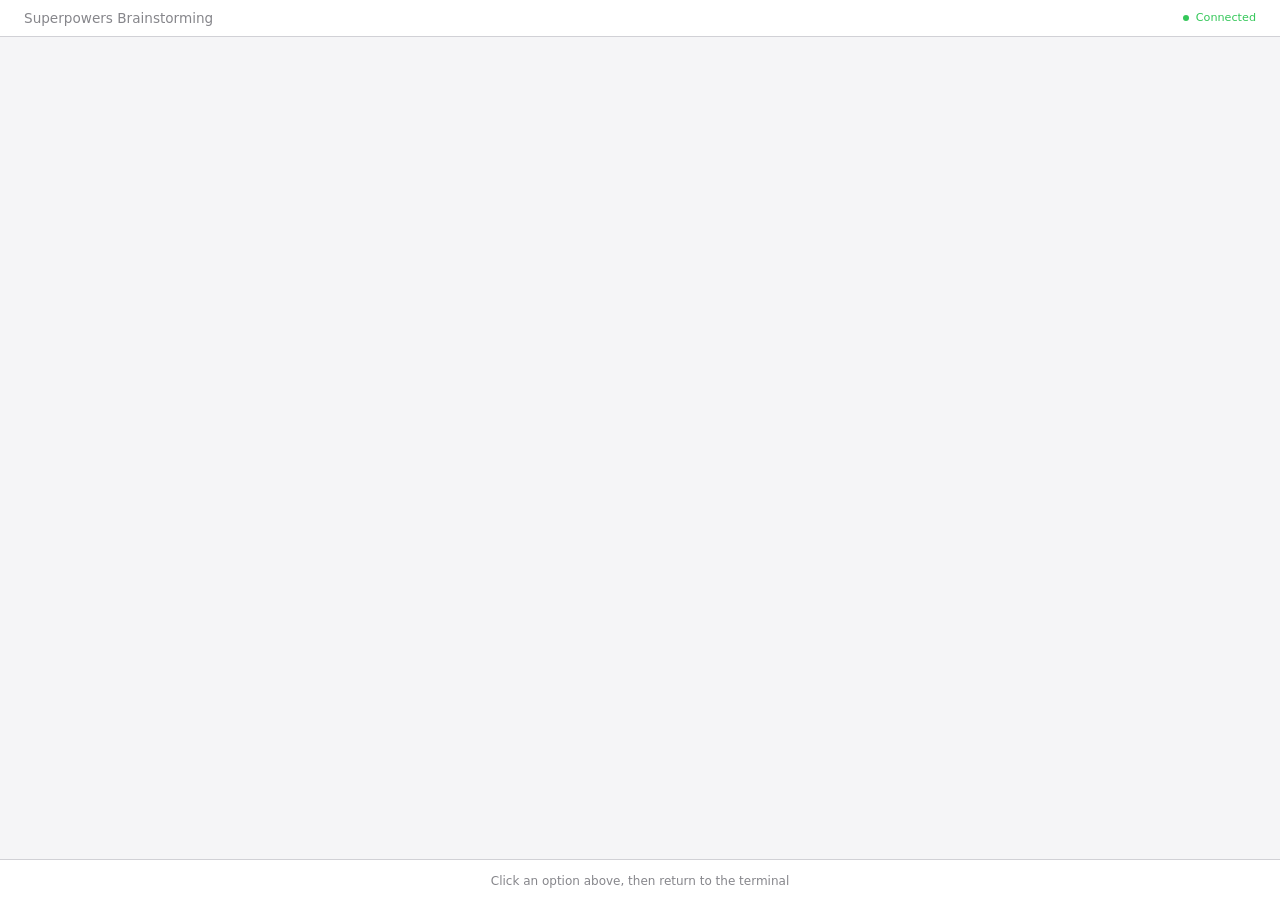
<file: .agent/skills/brainstorming/scripts/frame-template.html>
<!DOCTYPE html>
<html>
<head>
  <meta charset="utf-8">
  <title>Superpowers Brainstorming</title>
  <style>
    /*
     * BRAINSTORM COMPANION FRAME TEMPLATE
     *
     * This template provides a consistent frame with:
     * - OS-aware light/dark theming
     * - Fixed header and selection indicator bar
     * - Scrollable main content area
     * - CSS helpers for common UI patterns
     *
     * Content is injected via placeholder comment in #claude-content.
     */

    * { box-sizing: border-box; margin: 0; padding: 0; }
    html, body { height: 100%; overflow: hidden; }

    /* ===== THEME VARIABLES ===== */
    :root {
      --bg-primary: #f5f5f7;
      --bg-secondary: #ffffff;
      --bg-tertiary: #e5e5e7;
      --border: #d1d1d6;
      --text-primary: #1d1d1f;
      --text-secondary: #86868b;
      --text-tertiary: #aeaeb2;
      --accent: #0071e3;
      --accent-hover: #0077ed;
      --success: #34c759;
      --warning: #ff9f0a;
      --error: #ff3b30;
      --selected-bg: #e8f4fd;
      --selected-border: #0071e3;
    }

    @media (prefers-color-scheme: dark) {
      :root {
        --bg-primary: #1d1d1f;
        --bg-secondary: #2d2d2f;
        --bg-tertiary: #3d3d3f;
        --border: #424245;
        --text-primary: #f5f5f7;
        --text-secondary: #86868b;
        --text-tertiary: #636366;
        --accent: #0a84ff;
        --accent-hover: #409cff;
        --selected-bg: rgba(10, 132, 255, 0.15);
        --selected-border: #0a84ff;
      }
    }

    body {
      font-family: system-ui, -apple-system, BlinkMacSystemFont, sans-serif;
      background: var(--bg-primary);
      color: var(--text-primary);
      display: flex;
      flex-direction: column;
      line-height: 1.5;
    }

    /* ===== FRAME STRUCTURE ===== */
    .header {
      background: var(--bg-secondary);
      padding: 0.5rem 1.5rem;
      display: flex;
      justify-content: space-between;
      align-items: center;
      border-bottom: 1px solid var(--border);
      flex-shrink: 0;
    }
    .header h1 { font-size: 0.85rem; font-weight: 500; color: var(--text-secondary); }
    .header .status { font-size: 0.7rem; color: var(--success); display: flex; align-items: center; gap: 0.4rem; }
    .header .status::before { content: ''; width: 6px; height: 6px; background: var(--success); border-radius: 50%; }

    .main { flex: 1; overflow-y: auto; }
    #claude-content { padding: 2rem; min-height: 100%; }

    .indicator-bar {
      background: var(--bg-secondary);
      border-top: 1px solid var(--border);
      padding: 0.5rem 1.5rem;
      flex-shrink: 0;
      text-align: center;
    }
    .indicator-bar span {
      font-size: 0.75rem;
      color: var(--text-secondary);
    }
    .indicator-bar .selected-text {
      color: var(--accent);
      font-weight: 500;
    }

    /* ===== TYPOGRAPHY ===== */
    h2 { font-size: 1.5rem; font-weight: 600; margin-bottom: 0.5rem; }
    h3 { font-size: 1.1rem; font-weight: 600; margin-bottom: 0.25rem; }
    .subtitle { color: var(--text-secondary); margin-bottom: 1.5rem; }
    .section { margin-bottom: 2rem; }
    .label { font-size: 0.7rem; color: var(--text-secondary); text-transform: uppercase; letter-spacing: 0.05em; margin-bottom: 0.5rem; }

    /* ===== OPTIONS (for A/B/C choices) ===== */
    .options { display: flex; flex-direction: column; gap: 0.75rem; }
    .option {
      background: var(--bg-secondary);
      border: 2px solid var(--border);
      border-radius: 12px;
      padding: 1rem 1.25rem;
      cursor: pointer;
      transition: all 0.15s ease;
      display: flex;
      align-items: flex-start;
      gap: 1rem;
    }
    .option:hover { border-color: var(--accent); }
    .option.selected { background: var(--selected-bg); border-color: var(--selected-border); }
    .option .letter {
      background: var(--bg-tertiary);
      color: var(--text-secondary);
      width: 1.75rem; height: 1.75rem;
      border-radius: 6px;
      display: flex; align-items: center; justify-content: center;
      font-weight: 600; font-size: 0.85rem; flex-shrink: 0;
    }
    .option.selected .letter { background: var(--accent); color: white; }
    .option .content { flex: 1; }
    .option .content h3 { font-size: 0.95rem; margin-bottom: 0.15rem; }
    .option .content p { color: var(--text-secondary); font-size: 0.85rem; margin: 0; }

    /* ===== CARDS (for showing designs/mockups) ===== */
    .cards { display: grid; grid-template-columns: repeat(auto-fit, minmax(280px, 1fr)); gap: 1rem; }
    .card {
      background: var(--bg-secondary);
      border: 1px solid var(--border);
      border-radius: 12px;
      overflow: hidden;
      cursor: pointer;
      transition: all 0.15s ease;
    }
    .card:hover { border-color: var(--accent); transform: translateY(-2px); box-shadow: 0 4px 12px rgba(0,0,0,0.1); }
    .card.selected { border-color: var(--selected-border); border-width: 2px; }
    .card-image { background: var(--bg-tertiary); aspect-ratio: 16/10; display: flex; align-items: center; justify-content: center; }
    .card-body { padding: 1rem; }
    .card-body h3 { margin-bottom: 0.25rem; }
    .card-body p { color: var(--text-secondary); font-size: 0.85rem; }

    /* ===== MOCKUP CONTAINER ===== */
    .mockup {
      background: var(--bg-secondary);
      border: 1px solid var(--border);
      border-radius: 12px;
      overflow: hidden;
      margin-bottom: 1.5rem;
    }
    .mockup-header {
      background: var(--bg-tertiary);
      padding: 0.5rem 1rem;
      font-size: 0.75rem;
      color: var(--text-secondary);
      border-bottom: 1px solid var(--border);
    }
    .mockup-body { padding: 1.5rem; }

    /* ===== SPLIT VIEW (side-by-side comparison) ===== */
    .split { display: grid; grid-template-columns: 1fr 1fr; gap: 1.5rem; }
    @media (max-width: 700px) { .split { grid-template-columns: 1fr; } }

    /* ===== PROS/CONS ===== */
    .pros-cons { display: grid; grid-template-columns: 1fr 1fr; gap: 1rem; margin: 1rem 0; }
    .pros, .cons { background: var(--bg-secondary); border-radius: 8px; padding: 1rem; }
    .pros h4 { color: var(--success); font-size: 0.85rem; margin-bottom: 0.5rem; }
    .cons h4 { color: var(--error); font-size: 0.85rem; margin-bottom: 0.5rem; }
    .pros ul, .cons ul { margin-left: 1.25rem; font-size: 0.85rem; color: var(--text-secondary); }
    .pros li, .cons li { margin-bottom: 0.25rem; }

    /* ===== PLACEHOLDER (for mockup areas) ===== */
    .placeholder {
      background: var(--bg-tertiary);
      border: 2px dashed var(--border);
      border-radius: 8px;
      padding: 2rem;
      text-align: center;
      color: var(--text-tertiary);
    }

    /* ===== INLINE MOCKUP ELEMENTS ===== */
    .mock-nav { background: var(--accent); color: white; padding: 0.75rem 1rem; display: flex; gap: 1.5rem; font-size: 0.9rem; }
    .mock-sidebar { background: var(--bg-tertiary); padding: 1rem; min-width: 180px; }
    .mock-content { padding: 1.5rem; flex: 1; }
    .mock-button { background: var(--accent); color: white; border: none; padding: 0.5rem 1rem; border-radius: 6px; font-size: 0.85rem; }
    .mock-input { background: var(--bg-primary); border: 1px solid var(--border); border-radius: 6px; padding: 0.5rem; width: 100%; }
  </style>
</head>
<body>
  <div class="header">
    <h1><a href="https://github.com/obra/superpowers" style="color: inherit; text-decoration: none;">Superpowers Brainstorming</a></h1>
    <div class="status">Connected</div>
  </div>

  <div class="main">
    <div id="claude-content">
      <!-- CONTENT -->
    </div>
  </div>

  <div class="indicator-bar">
    <span id="indicator-text">Click an option above, then return to the terminal</span>
  </div>

</body>
</html>
</file>
